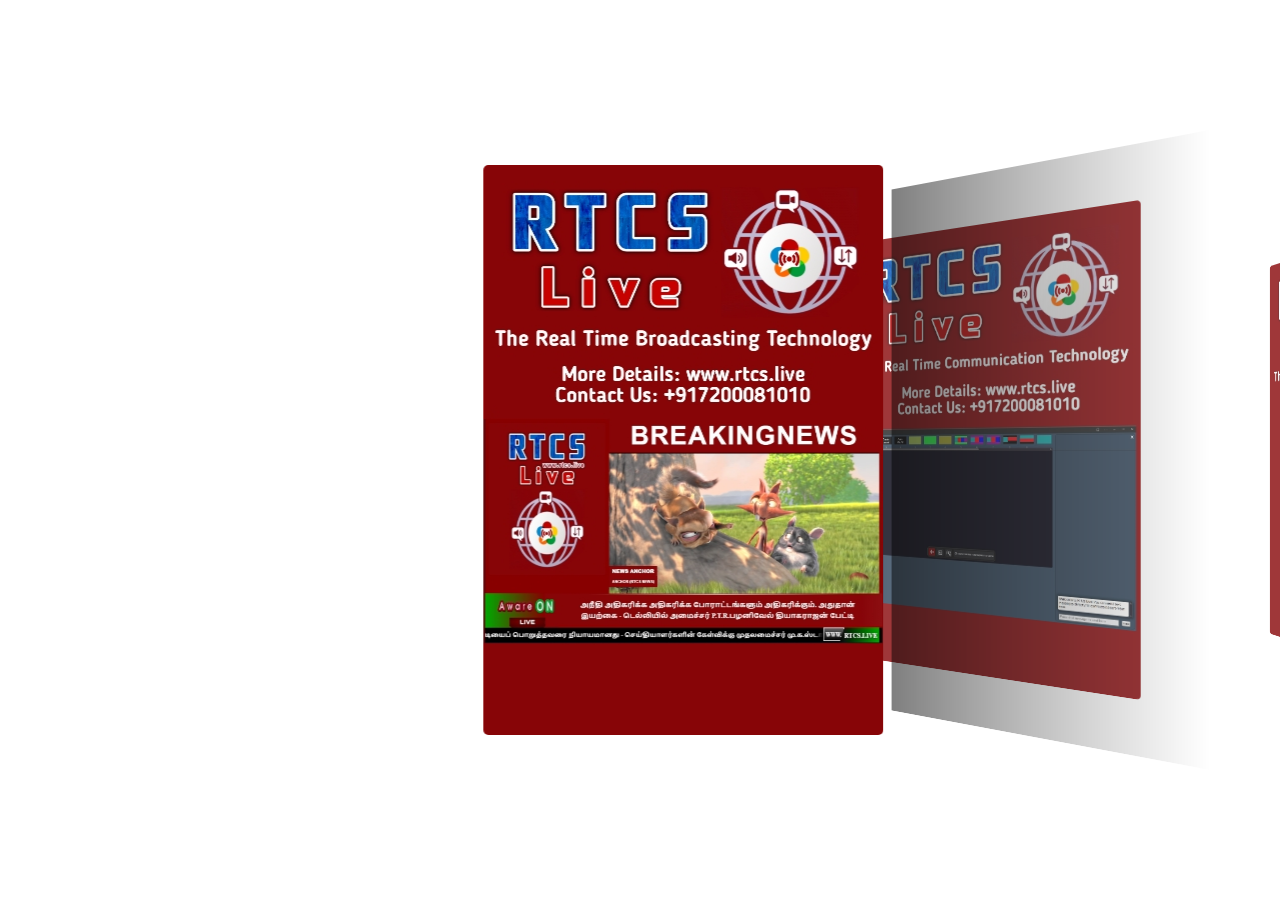
<file: ad/3d/index.html>
<!DOCTYPE html>
<html lang="en" >
<head>
  <meta charset="UTF-8">
  <title>Parallax 3D Cards Carousel  |  swiper.js</title>
  <meta name="viewport" content="width=device-width, initial-scale=1">
<link rel="preconnect" href="https://fonts.googleapis.com">
<link rel="preconnect" href="https://fonts.gstatic.com" crossorigin>
<link href="https://fonts.googleapis.com/css2?family=Figtree:ital,wght@0,300..900;1,300..900&family=Nabla:EHLT@24&display=swap" rel="stylesheet"><link rel='stylesheet' href='https://cdn.jsdelivr.net/npm/swiper@11/swiper-bundle.min.css'><link rel="stylesheet" href="./style.css">

</head>
<body>
<!-- partial:index.partial.html -->
<article>

  <section class="sectionWrapper">

    <section class="swiper">

      <div class="parallax-bg" data-swiper-parallax="600" data-swiper-parallax-scale="0.85"></div>

      <div class="swiper-wrapper">

        <figure class="swiper-slide">

          <div class="cardPopout" data-swiper-parallax="30" data-swiper-parallax-scale="0.9" data-swiper-parallax-opacity="0.8" data-swiper-parallax-duration="1000">

            <img src="./images/slider-1.jpg" alt="jellyfish" width="400" height="400" data-swiper-parallax="80" data-swiper-parallax-duration="2000">

            

          </div>

        </figure>

        <figure class="swiper-slide">

          <div class="cardPopout" data-swiper-parallax="30" data-swiper-parallax-scale="0.9" data-swiper-parallax-opacity="0.8" data-swiper-parallax-duration="1000">

            <img src="./images/slider-2.jpg" alt="clownfish" width="400" height="400" data-swiper-parallax="80" data-swiper-parallax-duration="2000">

            
          </div>

        </figure>

        <figure class="swiper-slide">

          <div class="cardPopout" data-swiper-parallax="30" data-swiper-parallax-scale="0.9" data-swiper-parallax-opacity="0.8" data-swiper-parallax-duration="1000">

            <img src="./images/slider-3.jpg" alt="blue tang" width="400" height="400" data-swiper-parallax="80" data-swiper-parallax-duration="2000">

            
          </div>

        </figure>

        <figure class="swiper-slide">

          <div class="cardPopout" data-swiper-parallax="30" data-swiper-parallax-scale="0.9" data-swiper-parallax-opacity="0.8" data-swiper-parallax-duration="1000">

            <img src="./images/slider-4.jpg" alt="Queen Angelfish" width="400" height="400" data-swiper-parallax="80" data-swiper-parallax-duration="2000">

            
          </div>

        </figure>

        <figure class="swiper-slide">

          <div class="cardPopout" data-swiper-parallax="30" data-swiper-parallax-scale="0.9" data-swiper-parallax-opacity="0.8" data-swiper-parallax-duration="1000">

            <img src="./images/slider-5.jpg" alt="Barracudas" width="400" height="400" data-swiper-parallax="80" data-swiper-parallax-duration="2000">

           

          </div>

        </figure>

        <figure class="swiper-slide">

          <div class="cardPopout" data-swiper-parallax="30" data-swiper-parallax-scale="0.9" data-swiper-parallax-opacity="0.8" data-swiper-parallax-duration="1000">

            <img src="./images/slider-6.jpg" alt="Rainbowfish" width="400" height="400" data-swiper-parallax="80" data-swiper-parallax-duration="2000">

            

          </div>

        </figure>

        <figure class="swiper-slide">

          <div class="cardPopout" data-swiper-parallax="30" data-swiper-parallax-scale="0.9" data-swiper-parallax-opacity="0.8" data-swiper-parallax-duration="1000">

            <img src="./images/slider-7.jpg" alt="Piranha" width="400" height="400" data-swiper-parallax="80" data-swiper-parallax-duration="2000">

            

          </div>

        </figure>

        <figure class="swiper-slide">

          <div class="cardPopout" data-swiper-parallax="30" data-swiper-parallax-scale="0.9" data-swiper-parallax-opacity="0.8" data-swiper-parallax-duration="1000">

            <img src="./images/slider-8.jpg" alt="Unicornfish" width="400" height="400" data-swiper-parallax="80" data-swiper-parallax-duration="2000">

            
          </div>

        </figure>

        <figure class="swiper-slide">

          <div class="cardPopout" data-swiper-parallax="30" data-swiper-parallax-scale="0.9" data-swiper-parallax-opacity="0.8" data-swiper-parallax-duration="1000">

            <img src="./images/slider-9.jpg" alt="Ocean Sunfish" width="400" height="400" data-swiper-parallax="80" data-swiper-parallax-duration="2000">

           

          </div>

        </figure>

        <figure class="swiper-slide">

          <div class="cardPopout" data-swiper-parallax="30" data-swiper-parallax-scale="0.9" data-swiper-parallax-opacity="0.8" data-swiper-parallax-duration="1000">

            <img src="./images/slider-10.jpg" alt="giant gourami" width="400" height="200" data-swiper-parallax="80" data-swiper-parallax-duration="2000">

           

          </div>

        </figure>

      </div>
 

    </section>

  </section>

</article>
<!-- partial -->
  <script src='https://cdn.jsdelivr.net/npm/swiper@11/swiper-bundle.min.js'></script><script  src="./script.js"></script>

</body>
</html>
</file>
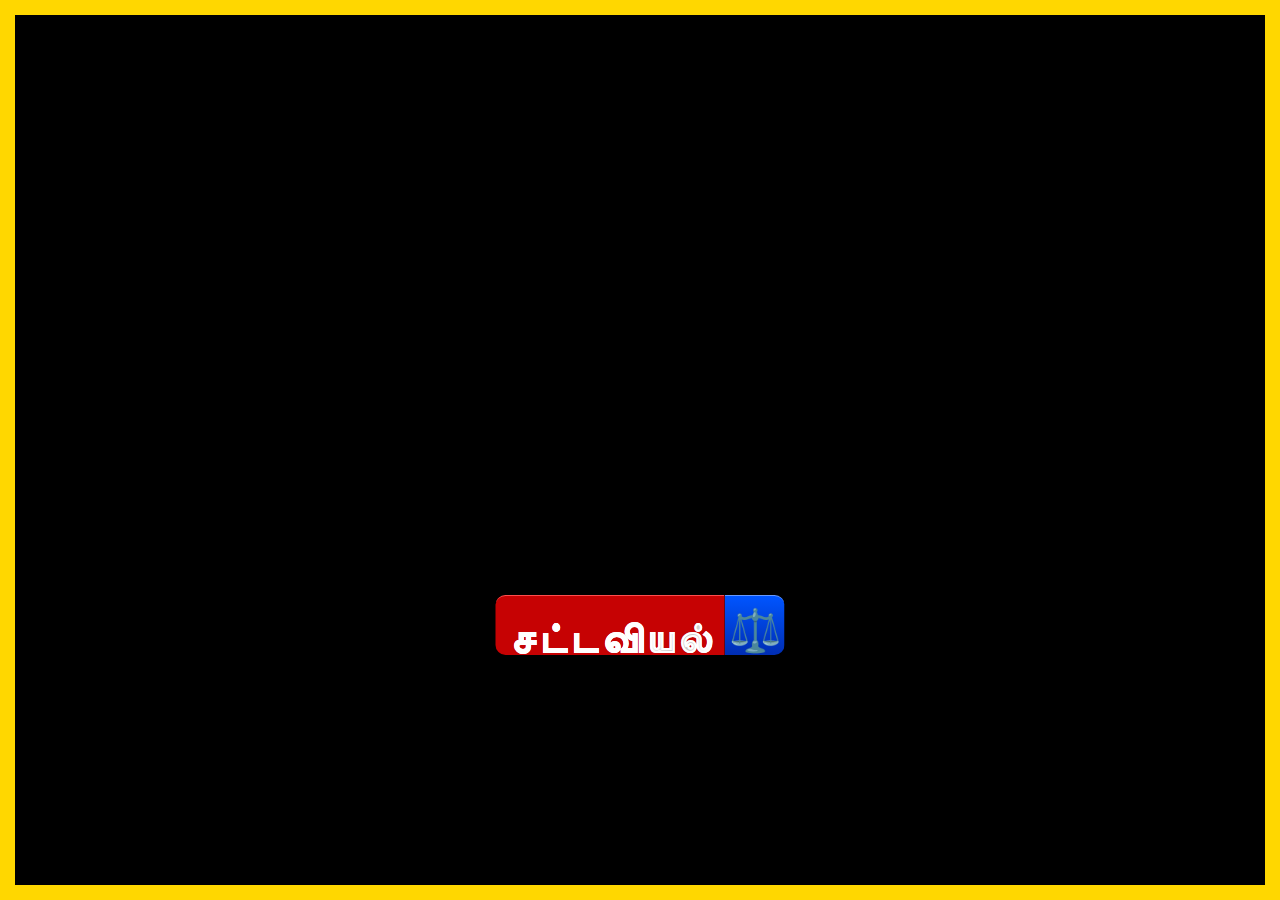
<file: vtv.html>
<!DOCTYPE html>
<html lang="ta">

<head>
    <meta charset="UTF-8" />
    <meta name="viewport" content="width=device-width, initial-scale=1.0" />
    <title>RTBS || சட்டவியல் Pro Sync Slider</title>
    
    <link rel="stylesheet" href="assets/vendors/bootstrap/css/bootstrap.min.css" />
    <link rel="stylesheet" href="assets/vendors/animate/animate.min.css" />
    <link rel="stylesheet" href="assets/vendors/owl-carousel/owl.carousel.min.css" />
    <link rel="stylesheet" href="assets/vendors/owl-carousel/owl.theme.default.min.css" />

    <style>
        /* 1. சட்டவியல் லோகோ */
        @font-face {
            font-family: 'Tamil039';
            src: url('https://www.rtbs.in/font/Tamil039.woff2') format('woff2');
            font-weight: bold; font-display: swap; 
        }

        .logo-fixed-pos {
            position: absolute;
            bottom: 230px; 
            left: 50%;
            transform: translateX(-50%);
            z-index: 9999;
            display: flex;
            align-items: center;
        }

        .text-box {
            background: #c60203; padding: 0px 10px 0px 15px; 
            border-radius: 10px 0 0 10px; border-top: 1px solid #ff4d4d;
            display: flex; align-items: center; height: 60px;
            position: relative; overflow: hidden; 
        }

        .text-box span {
            display: inline-block; font-size: 42px; font-weight: 900;
            padding-top: 25px; letter-spacing: 4px; font-family: 'Tamil039';
            background: linear-gradient(110deg, #ffffff 35%, #bfbfbf 45%, #ffffff 50%, #bfbfbf 55%, #ffffff 65%);
            background-size: 200% auto; -webkit-background-clip: text;
            background-clip: text; -webkit-text-fill-color: transparent;
            -webkit-text-stroke: 0.8px #fff; animation: shineMove 3.5s linear infinite; 
            line-height: 60px; z-index: 2; position: relative;
        }

        .icon-box {
            background: linear-gradient(180deg, #0055ff 0%, #002db3 100%);
            width: 60px; height: 60px; display: flex; justify-content: center;
            align-items: center; border-radius: 0 10px 10px 0; border-top: 1px solid #6699ff;
        }

        .icon-box span { font-size: 42px; padding-top: 10px; animation: flipScale 6s infinite; }

        @keyframes shineMove { 0% { background-position: 200% center; } 100% { background-position: -200% center; } }
        @keyframes flipScale { 0%, 85% { transform: rotateY(0deg); } 90% { transform: rotateY(180deg); } 100% { transform: rotateY(360deg); } }

        /* 2. Layout Styles */
        body, html { margin: 0; padding: 0; height: 100%; width: 100%; overflow: hidden; background: #000; }
        
        .main-frame { 
            width: 100vw; height: 100vh; position: relative; 
            border: 15px solid #FFD700; box-sizing: border-box; 
        }

        #bg-slider { height: 100vh; z-index: 1; }
        .stretched-img { width: 100%; height: 100vh; object-fit: fill; display: block; }

        #title-slider {
            position: absolute;
            bottom: 40px;
            left: 50%;
            transform: translateX(-50%);
            width: 94%;
            z-index: 5000;
        }

        .red-headline-box {
            background: rgba(204, 0, 0, 0.95);
            padding: 35px 20px;
            border: 5px solid #FFD700;
            border-radius: 20px;
            text-align: center;
            min-height: 180px;
            display: flex;
            align-items: center;
            justify-content: center;
        }

        .headline-text {
            color: #fff; font-size: 42px; font-weight: 900;
            font-family: 'Poppins', sans-serif; margin: 0;
            line-height: 1.2; text-shadow: 2px 2px 4px rgba(0,0,0,0.5);
        }
    </style>
</head>

<body>

    <div class="main-frame">
        <div class="logo-fixed-pos">
            <div class="text-box"><span>சட்டவியல்</span></div>
            <div class="icon-box"><span>⚖️</span></div>
        </div>

        <div id="bg-slider" class="owl-carousel owl-theme"></div>
        <div id="title-slider" class="owl-carousel owl-theme"></div>
    </div>

    <script src="assets/vendors/jquery/jquery-3.6.0.min.js"></script>
    <script src="assets/vendors/owl-carousel/owl.carousel.min.js"></script>

    <script>
        // Label Name
        const LABEL_NAME = "jmain"; 
        const BLOG_RSS = `https://rss.rtbs.in/feeds/posts/default/-/${encodeURIComponent(LABEL_NAME)}?alt=rss`;

        async function initSyncSystem() {
            try {
                // RSS to JSON API - இது பிளாக்கர் தரவுகளை ஸ்லைடருக்கு ஏற்றவாறு மாற்றும்
                const res = await fetch(`https://api.rss2json.com/v1/api.json?rss_url=${encodeURIComponent(BLOG_RSS)}&api_key=oynly0429s8a1v5m0z0it7l239tov806733t6aix`);
                const data = await res.json();

                if (data.status === 'ok' && data.items.length > 0) {
                    let imgs = "";
                    let titles = "";

                    data.items.forEach(item => {
                        // உயர்தரப் படங்களை எடுத்தல்
                        let img = (item.thumbnail || item.enclosure.link).replace('s72-c', 's1600').replace('w72-h72-p-k-no-nu', 's1600');
                        
                        imgs += `<div class="item"><img src="${img}" class="stretched-img"></div>`;
                        titles += `
                            <div class="item">
                                <div class="red-headline-box">
                                    <h2 class="headline-text">${item.title}</h2>
                                </div>
                            </div>`;
                    });

                    // தரவுகளை HTML-ல் சேர்த்தல்
                    const $bg = $('#bg-slider').html(imgs);
                    const $tt = $('#title-slider').html(titles);

                    // படங்களுக்கான ஸ்லைடர்
                    $bg.owlCarousel({
                        loop: true,
                        items: 1,
                        dots: false,
                        nav: false,
                        animateOut: 'fadeOut',
                        animateIn: 'fadeIn',
                        autoplay: true,
                        autoplayTimeout: 9000,
                        smartSpeed: 1000
                    });

                    // தலைப்புகளுக்கான ஸ்லைடர்
                    $tt.owlCarousel({
                        loop: true,
                        items: 1,
                        dots: false,
                        nav: false,
                        animateOut: 'fadeOut',
                        animateIn: 'fadeInRight',
                        smartSpeed: 1000
                    });

                    // இரண்டு ஸ்லைடர்களையும் இணைக்கும் Sync முறை
                    $bg.on('changed.owl.carousel', function(e) {
                        let index = e.item.index - e.relatedTarget._clones.length / 2;
                        let count = e.item.count;
                        let realIndex = (index % count + count) % count;
                        $tt.trigger('to.owl.carousel', [realIndex, 1000]);
                    });

                } else {
                    console.log("No items found for the label.");
                    document.body.innerHTML += "<h2 style='color:white; position:absolute; top:50%; width:100%; text-align:center;'>No Posts Found with label: jmain</h2>";
                }
            } catch (err) { 
                console.error("Error fetching labeled feed:", err);
            }
        }

        $(document).ready(initSyncSystem);
    </script>
</body>
</html>
</file>
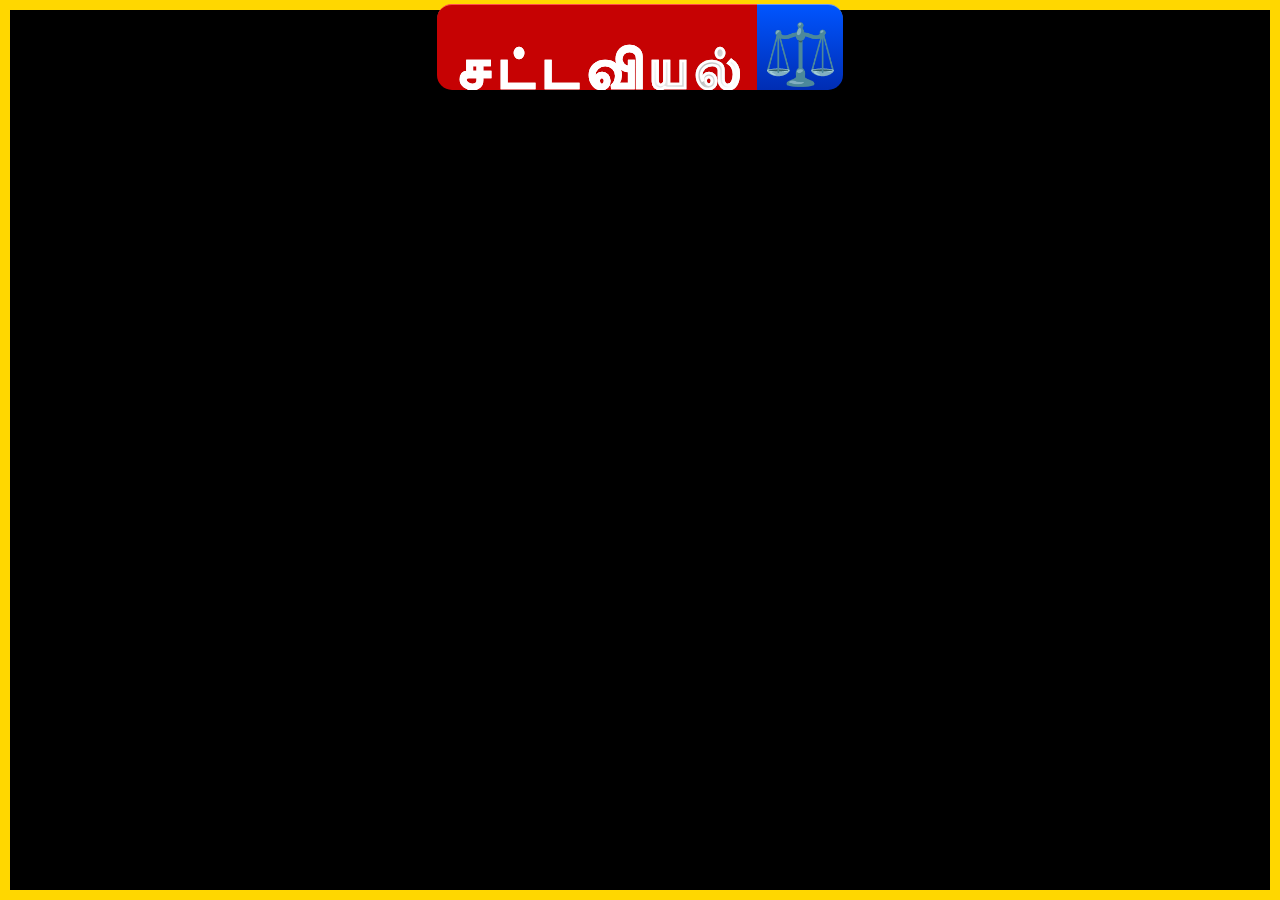
<file: vtv1.html>
<!DOCTYPE html>
<html lang="ta">

<head>
    <meta charset="UTF-8" />
    <meta name="viewport" content="width=device-width, initial-scale=1.0" />
    <title>LawTamil || Law Shorts Sync Slider</title>
    
    <link rel="stylesheet" href="assets/vendors/bootstrap/css/bootstrap.min.css" />
    <link rel="stylesheet" href="assets/vendors/animate/animate.min.css" />
    <link rel="stylesheet" href="assets/vendors/owl-carousel/owl.carousel.min.css" />
    <link rel="stylesheet" href="assets/vendors/owl-carousel/owl.theme.default.min.css" />

    <style>
        /* 1. சட்டவியல் லோகோ வடிவமைப்பு */
        @font-face {
            font-family: 'Tamil039';
            src: url('https://www.rtbs.in/font/Tamil039.woff2') format('woff2');
            font-weight: bold; font-display: swap; 
        }

        .logo-fixed {
            position: absolute;
            bottom: 90%; 
            left: 50%;
            transform: translateX(-50%);
            z-index: 2000;
            display: flex;
            align-items: center;
        }

        .text-box {
            background: #c60203; padding: 0px 12px 0px 18px; 
            border-radius: 15px 0 0 15px; border-top: 1px solid #ff4d4d;
            display: flex; align-items: center; height: 86px; 
            position: relative; overflow: hidden; 
        }

        .text-box span {
            display: inline-block; font-size: 60px; 
            font-weight: 900;
            padding-top: 40px; letter-spacing: 6px; font-family: 'Tamil039';
            background: linear-gradient(110deg, #ffffff 35%, #bfbfbf 45%, #ffffff 50%, #bfbfbf 55%, #ffffff 65%);
            background-size: 200% auto; -webkit-background-clip: text;
            background-clip: text; -webkit-text-fill-color: transparent;
            -webkit-text-stroke: 0.8px #fff; animation: shineMove 3.5s linear infinite; 
            line-height: 86px; z-index: 2; position: relative;
        }

        .icon-box {
            background: linear-gradient(180deg, #0055ff 0%, #002db3 100%);
            width: 86px; height: 86px; 
            display: flex; justify-content: center;
            align-items: center; border-radius: 0 15px 15px 0; border-top: 1px solid #6699ff;
        }

        .icon-box span { font-size: 60px; padding-top: 12px; animation: flipScale 6s infinite; }

        @keyframes shineMove { 0% { background-position: 200% center; } 100% { background-position: -200% center; } }
        @keyframes flipScale { 0%, 85% { transform: rotateY(0deg); } 90% { transform: rotateY(180deg); } 100% { transform: rotateY(360deg); } }

        /* 2. Slider Layout */
        body, html { margin: 0; padding: 0; height: 100%; width: 100%; overflow: hidden; background: #000; }
        
        .main-container { 
            width: 100vw; 
            height: 100vh; 
            position: relative; 
            border: 10px solid #FFD700; 
            box-sizing: border-box; 
        }

        #image-slider { height: 100%; z-index: 1; }
        
        .slide-img { 
            width: 100%; 
            height: calc(100vh - 20px); 
            object-fit: cover; 
        }

        #title-slider {
            position: absolute;
            bottom: 600px;
            left: 50%;
            transform: translateX(-50%);
            width: 92%;
            z-index: 1500;
        }

        /* செய்திப் பெட்டி வடிவமைப்பு */
        .red-news-box {
            background: rgba(204, 0, 0, 0.95);
            padding: 30px 20px;
            border: 4px solid #FFD700;
            border-radius: 20px;
            text-align: center;
            position: relative;
            display: none; 
            box-shadow: none; 
        }

        .headline {
            color: #fff;
            font-size: 36px;
            font-weight: 900;
            font-family: 'Tamil039', 'Poppins', sans-serif;
            margin: 0;
            line-height: 2; /* நீங்கள் கேட்டபடி Line height 2 */
            letter-spacing: 1px;
            word-spacing: -5px;
            padding-top: 10px;
            text-shadow: 2px 2px 10px rgba(0,0,0,0.8); 
        }

        .owl-carousel .owl-item { height: 100%; }
    </style>
</head>

<body>
    <div class="main-container">
        <div id="image-slider" class="owl-carousel owl-theme"></div>
        <div id="title-slider" class="owl-carousel owl-theme"></div>
    </div>

    <div class="logo-fixed">
        <div class="text-box"><span>சட்டவியல்</span></div>
        <div class="icon-box"><span>⚖️</span></div>
    </div>

    <script src="https://cdnjs.cloudflare.com/ajax/libs/jquery/2.1.3/jquery.min.js"></script>
    <script src="assets/vendors/owl-carousel/owl.carousel.min.js"></script>

    <script>
        // RSS தடையைத் தவிர்க்க jsonp முறையைப் பயன்படுத்துகிறோம்
        const BLOG_JSONP = "https://rss.rtbs.in/feeds/posts/default/-/shortsslider?alt=json-in-script";

        function initSyncSlider() {
            $.ajax({
                url: BLOG_JSONP,
                dataType: "jsonp",
                success: function(data) {
                    if (data.feed && data.feed.entry) {
                        let imgHtml = "";
                        let titleHtml = "";

                        data.feed.entry.forEach(item => {
                            let title = item.title.$t || "";
                            
                            // படத்தைக் கண்டறிதல்
                            let rawImg = item.media$thumbnail ? item.media$thumbnail.url : "";
                            if (!rawImg && item.content && item.content.$t) {
                                let imgMatch = item.content.$t.match(/<img[^>]+src="([^">]+)"/);
                                if (imgMatch) rawImg = imgMatch[1];
                            }

                            // தரமான படமாக மாற்றுதல்
                            let finalImg = "https://via.placeholder.com/1080x1920/000000/111111?text=Image+Loading...";
                            if (rawImg) {
                                finalImg = rawImg.replace(/\/s\d+(\-c)?\//, '/s1600/').replace(/\/w\d+\-h\d+\-[^\/]+\//, '/s1600/');
                            }

                            imgHtml += `<div class="item"><img src="${finalImg}" class="slide-img"></div>`;
                            
                            if (title.trim() !== "") {
                                titleHtml += `
                                    <div class="item">
                                        <div class="red-news-box" style="display:block;">
                                            <h2 class="headline">${title}</h2>
                                        </div>
                                    </div>`;
                            } else {
                                titleHtml += `<div class="item"></div>`;
                            }
                        });

                        // Sliders இனிஷியலைசேஷன்
                        $('#image-slider').html(imgHtml).owlCarousel({
                            loop: true, items: 1, dots: false, nav: false,
                            animateOut: 'slideOutDown', animateIn: 'fadeIn',
                            autoplay: true, autoplayTimeout: 8000, smartSpeed: 1000,
                            mouseDrag: false, touchDrag: false
                        });

                        const $titleSlider = $('#title-slider').html(titleHtml).owlCarousel({
                            loop: true, items: 1, dots: false, nav: false,
                            animateOut: 'fadeOut', animateIn: 'fadeInRight', 
                            smartSpeed: 1000, mouseDrag: false, touchDrag: false
                        });

                        // இரண்டு ஸ்லைடர்களையும் இணைத்தல் (Sync)
                        $('#image-slider').on('translate.owl.carousel', function(event) {
                            $titleSlider.trigger('to.owl.carousel', [event.item.index, 1000]);
                        });
                    }
                }
            });
        }

        $(document).ready(initSyncSlider);
    </script>
</body>
</html>
</file>
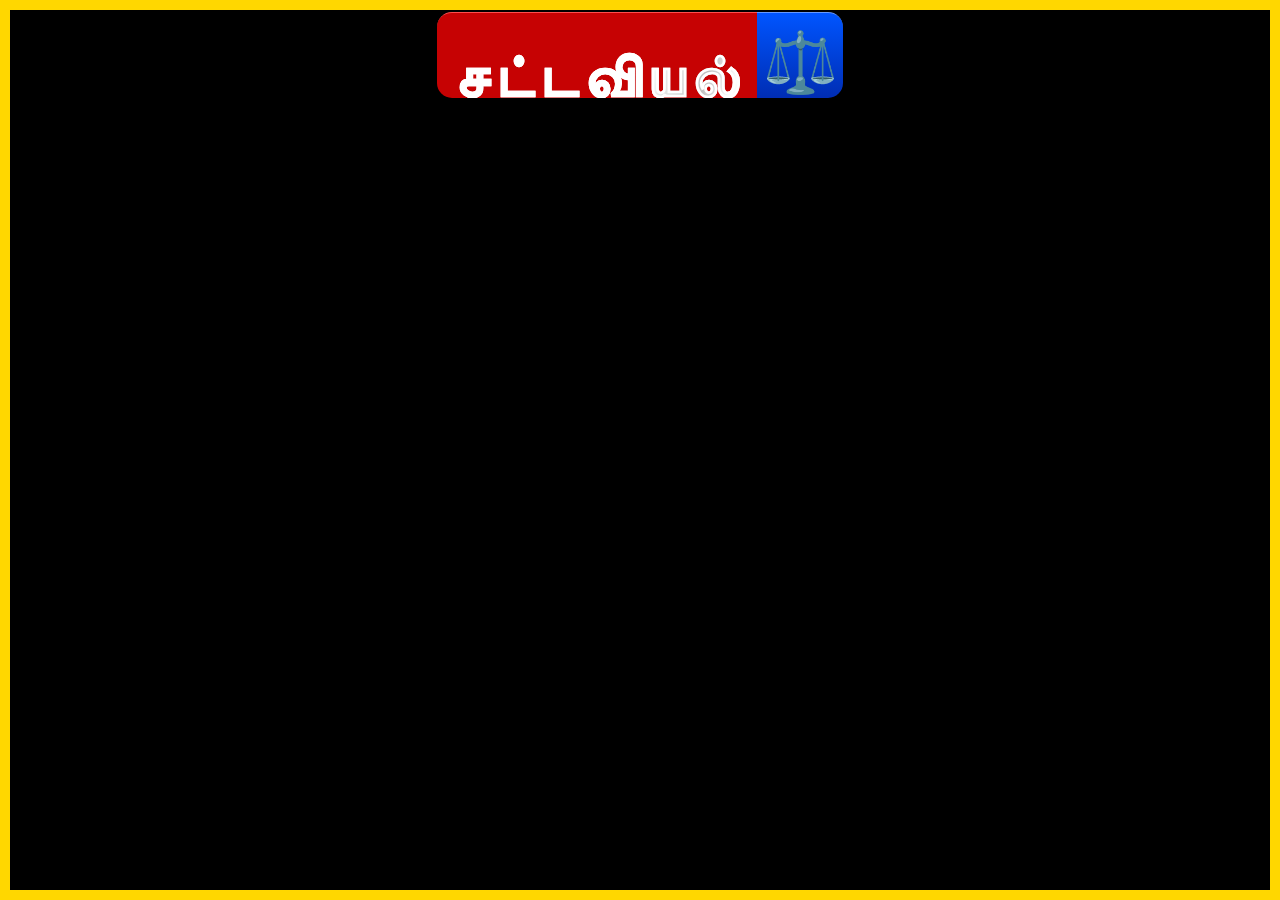
<file: vtv2.html>
<!DOCTYPE html>
<html lang="ta">

<head>
    <meta charset="UTF-8" />
    <meta name="viewport" content="width=device-width, initial-scale=1.0" />
    <title>LawTamil || Law Shorts Sync Slider</title>
    
    <link rel="stylesheet" href="assets/vendors/bootstrap/css/bootstrap.min.css" />
    <link rel="stylesheet" href="assets/vendors/animate/animate.min.css" />
    <link rel="stylesheet" href="assets/vendors/owl-carousel/owl.carousel.min.css" />
    <link rel="stylesheet" href="assets/vendors/owl-carousel/owl.theme.default.min.css" />
    <link href="https://fonts.googleapis.com/css2?family=Roboto:wght@400;700&display=swap" rel="stylesheet">

    <style>
        /* 1. சட்டவியல் லோகோ வடிவமைப்பு */
        @font-face {
            font-family: 'Tamil039';
            src: url('https://www.rtbs.in/font/Tamil039.woff2') format('woff2');
            font-weight: bold; font-display: swap; 
        }

        /* எழுத்துக்கள் தெளிவாகத் தெரிய (Anti-aliasing) */
        * {
            -webkit-font-smoothing: antialiased;
            -moz-osx-font-smoothing: grayscale;
            text-rendering: optimizeLegibility;
            box-sizing: border-box;
        }

        .logo-fixed {
            position: absolute;
            bottom: 90%; 
            left: 50%;
            transform: translateX(-50%);
            z-index: 2000;
            display: flex;
            align-items: center;
        }

        .text-box {
            background: #c60203; padding: 0px 12px 0px 18px; 
            border-radius: 15px 0 0 15px; border-top: 1px solid #ff4d4d;
            display: flex; align-items: center; height: 86px; 
            position: relative; overflow: hidden; 
        }

        .text-box span {
            display: inline-block; font-size: 60px; 
            font-weight: 900;
            padding-top: 40px; letter-spacing: 6px; font-family: 'Tamil039';
            background: linear-gradient(110deg, #ffffff 35%, #bfbfbf 45%, #ffffff 50%, #bfbfbf 55%, #ffffff 65%);
            background-size: 200% auto; -webkit-background-clip: text;
            background-clip: text; -webkit-text-fill-color: transparent;
            -webkit-text-stroke: 0.8px #fff; animation: shineMove 3.5s linear infinite; 
            line-height: 86px; z-index: 2; position: relative;
        }

        .icon-box {
            background: linear-gradient(180deg, #0055ff 0%, #002db3 100%);
            width: 86px; height: 86px; 
            display: flex; justify-content: center;
            align-items: center; border-radius: 0 15px 15px 0; border-top: 1px solid #6699ff;
        }

        .icon-box span { font-size: 60px; padding-top: 12px; animation: flipScale 6s infinite; }

        @keyframes shineMove { 0% { background-position: 200% center; } 100% { background-position: -200% center; } }
        @keyframes flipScale { 0%, 85% { transform: rotateY(0deg); } 90% { transform: rotateY(180deg); } 100% { transform: rotateY(360deg); } }

        /* 2. Slider Layout */
        body, html { margin: 0; padding: 0; height: 100%; width: 100%; overflow: hidden; background: #000; }
        
        .main-container { 
            width: 100vw; 
            height: 100vh; 
            position: relative; 
            border: 10px solid #FFD700; 
            box-sizing: border-box; 
        }

        #image-slider { height: 100%; z-index: 1; }
        
        .slide-img { 
            width: 100%; 
            height: calc(100vh - 20px); 
            object-fit: cover; 
        }

        #title-slider {
            position: absolute;
            bottom: 800px;
            left: 50%;
            transform: translateX(-50%);
            width: 92%;
            z-index: 1500;
        }

        /* செய்திப் பெட்டி வடிவமைப்பு */
        .red-news-box {
            background: rgba(204, 0, 0, 0.95);
            padding: 30px 20px;
            border: 4px solid #FFD700;
            border-radius: 20px;
            text-align: center;
            position: relative;
            display: none; 
            box-shadow: none; 
        }

        .headline {
            color: #fff;
            font-size: 36px;
            font-weight: 900;
            font-family: 'Tamil039', sans-serif;
            margin: 0;
            line-height: 2; 
            letter-spacing: 1px;
            word-spacing: -5px;
            padding-top: 10px;
            text-shadow: 2px 2px 10px rgba(0,0,0,0.8); 
        }

        /* 3. Outro Book Section Styles */
        .book-wrapper {
            position: absolute;
            bottom: 50px;
            left: 50%;
            transform: translateX(-50%);
            z-index: 2000;
            display: flex;
            perspective: 2000px;
        }

        .book {
            position: relative; display: flex; margin: auto; width: 48vmin; 
            pointer-events: none; transform-style: preserve-3d;
            translate: calc(min(var(--c), 1) * 50%) 0%; rotate: 1 0 0 5deg; 
            transition: translate 1.2s ease-in-out;
        }

        .page {
            flex: none; display: flex; width: 100%; font-size: 3.8vmin; 
            pointer-events: all; user-select: none; transform-style: preserve-3d;
            transform-origin: left center; transition: rotate 1.5s cubic-bezier(0.645, 0.045, 0.355, 1);
            translate: calc(var(--i) * -100%) 0px 0px;
            transform: translateZ(calc((var(--c) - var(--i)) * 0.5px));
            rotate: 0 1 0 calc(clamp(0, var(--c) - var(--i), 1) * -180deg);
        }

        /* பக்கங்கள் மங்காமல் இருக்க */
        .front, .back {
            position: relative; flex: none; width: 100%; backface-visibility: hidden;
            overflow: hidden; background-color: #fff; display: flex; flex-flow: column nowrap;
            justify-content: center; align-items: center; padding: 2.5em 1.5em;
            border: 1px solid #c0c0c0; box-shadow: inset 0 0 30px rgba(0,0,0,0.1); 
            -webkit-backface-visibility: hidden; 
            transform: translateZ(0); /* GPU acceleration for sharpness */
        }

        .back { translate: -100% 0; rotate: 0 1 0 180deg; }
        .front { background: linear-gradient(to left, #ffffff 92%, #e8e8e8 100%); border-radius: .1em 1.2em 1.2em .1em; }
        .back { background-image: linear-gradient(to right, #ffffff 92%, #e8e8e8 100%); border-radius: 1.2em .1em .1em 1.2em; }
        
        .content-text { 
            text-align: center; 
            line-height: 1.8; 
            margin: 0; color: #000; font-weight: 700; width: 100%; word-wrap: break-word; 
            font-family: 'Tamil039', 'Roboto', sans-serif;
        }

        /* முதல் பக்கத் தலைப்பு ஸ்டைல் */
        .book-title {
            font-family: 'Tamil039', serif;
            color: #c60203;
            font-size: 1.2em;
            text-align: center;
            line-height: 1.6;
            font-weight: 900;
        }

        .footer-text { position: absolute; bottom: 1em; width: 100%; left: 0; text-align: center; font-size: 0.6em; color: #c60203; font-weight: bold; }
        
        /* அவுட்ரோ ஸ்டைல் - தெளிவாக்கப்பட்டுள்ளது */
        .outro-box { text-align: center; width: 100%; font-family: 'Tamil039', sans-serif; }
        .outro-title { color: #8b5a2b; font-size: 1em; font-weight: bold; margin-bottom: 10px; line-height: 1.8; }
        .outro-sub { color: #3e2723; font-size: 0.8em; margin-bottom: 10px; font-weight: bold; }
        .outro-action { font-size: 0.65em; color: #d32f2f; font-weight: bold; line-height: 1.5; }
    </style>
</head>

<body>
    <div class="main-container">
        <div id="image-slider" class="owl-carousel owl-theme"></div>
        <div id="title-slider" class="owl-carousel owl-theme"></div>

        <div class="logo-fixed">
            <div class="text-box"><span>சட்டவியல்</span></div>
            <div class="icon-box"><span>⚖️</span></div>
        </div>

        <div class="book-wrapper">
            <div class="book" id="lawTamilBook"></div>
        </div>
    </div>

    <script src="https://cdnjs.cloudflare.com/ajax/libs/jquery/2.1.3/jquery.min.js"></script>
    <script src="assets/vendors/owl-carousel/owl.carousel.min.js"></script>

    <script>
        const BLOG_JSONP = "https://rss.rtbs.in/feeds/posts/default/-/shortsslider?alt=json-in-script";

        function initSyncSlider() {
            $.ajax({
                url: BLOG_JSONP,
                dataType: "jsonp",
                success: function(data) {
                    if (data.feed && data.feed.entry) {
                        let imgHtml = "";
                        let titleHtml = "";

                        data.feed.entry.forEach(item => {
                            let title = item.title.$t || "";
                            let rawImg = item.media$thumbnail ? item.media$thumbnail.url : "";
                            if (!rawImg && item.content && item.content.$t) {
                                let imgMatch = item.content.$t.match(/<img[^>]+src="([^">]+)"/);
                                if (imgMatch) rawImg = imgMatch[1];
                            }
                            let finalImg = "https://via.placeholder.com/1080x1920/000000/111111?text=Image+Loading...";
                            if (rawImg) {
                                finalImg = rawImg.replace(/\/s\d+(\-c)?\//, '/s1600/').replace(/\/w\d+\-h\d+\-[^\/]+\//, '/s1600/');
                            }
                            imgHtml += `<div class="item"><img src="${finalImg}" class="slide-img"></div>`;
                            
                            if (title.trim() !== "") {
                                titleHtml += `<div class="item"><div class="red-news-box" style="display:block;"><h2 class="headline">${title}</h2></div></div>`;
                            } else {
                                titleHtml += `<div class="item"></div>`;
                            }
                        });

                        $('#image-slider').html(imgHtml).owlCarousel({
                            loop: true, items: 1, dots: false, nav: false,
                            animateOut: 'slideOutDown', animateIn: 'fadeIn',
                            autoplay: true, autoplayTimeout: 8000, smartSpeed: 1000,
                            mouseDrag: false, touchDrag: false
                        });

                        const $titleSlider = $('#title-slider').html(titleHtml).owlCarousel({
                            loop: true, items: 1, dots: false, nav: false,
                            animateOut: 'fadeOut', animateIn: 'fadeInRight', 
                            smartSpeed: 1000, mouseDrag: false, touchDrag: false
                        });

                        $('#image-slider').on('translate.owl.carousel', function(event) {
                            $titleSlider.trigger('to.owl.carousel', [event.item.index, 1000]);
                        });
                    }
                }
            });
        }

        // --- Book Logic ---
        const charsPerPage = 140;
        function handleBloggerFeed(data) {
          if(data.feed && data.feed.entry) {
            const post = data.feed.entry[0];
            const title = post.title.$t;
            const tempDiv = document.createElement('div');
            tempDiv.innerHTML = post.content ? post.content.$t : "";
            tempDiv.querySelectorAll('script, style, img, figure').forEach(el => el.remove());
            const cleanText = tempDiv.textContent.replace(/\s+/g, ' ').trim(); 
            buildBook(title, chunkText(cleanText, charsPerPage));
          }
        }
        function fetchBloggerPosts() {
          const script = document.createElement('script');
          script.src = 'https://feed.rtbs.in/feeds/posts/default/-/jshorts?alt=json-in-script&callback=handleBloggerFeed&max-results=1';
          document.body.appendChild(script);
        }
        function chunkText(text, limit) {
          const words = text.split(' '); let chunks = []; let current = '';
          for(let w of words) {
            if((current + w).length > limit) { chunks.push(current.trim()); current = w + ' '; }
            else { current += w + ' '; }
          }
          if(current.trim()) chunks.push(current.trim()); return chunks;
        }
        function buildBook(title, chunks) {
          const book = document.getElementById('lawTamilBook');
          let items = [{ text: title }];
          chunks.forEach(c => items.push({ text: c }));
          items.push({ isOutro: true });
          let totalSpreads = Math.ceil(items.length / 2);
          
          // முதல் பக்கம் (Back cover of spread 0) - Titlesharpness added
          let html = `<div class="page"><div class="front" style="background:transparent;border:none;box-shadow:none;"></div><div class="back"><h2 class="book-title">${items[0].text}</h2><div style="width:50px;height:4px;background:#c60203;margin:15px auto;"></div></div></div>`;
          
          for(let i = 1; i <= totalSpreads; i++) {
            let f = items[i*2-1]; let b = items[i*2];
            let fT = f ? (f.isOutro ? getOutro() : `<p class="content-text">${f.text}</p>`) : "";
            let bT = b ? (b.isOutro ? getOutro() : `<p class="content-text">${b.text}</p>`) : "";
            html += `<div class="page"><div class="front">${fT}<div class="footer-text">lawtamil.in</div></div><div class="back">${bT}<div class="footer-text">Jurisprudence Tamil</div></div></div>`;
          }
          book.innerHTML = html; initFlipBook(book, totalSpreads);
        }

        function getOutro() {
          return `<div class="outro-box"><div class="outro-title">விதிகள் அறிவோம்,<br>விவேகத்துடன் செயல்படுவோம்!</div><div class="outro-sub">இது நமது <strong>சட்டவியல்</strong></div><div class="outro-action">Subscribe: Jurisprudence Tamil<br>Like & Share! 👍</div></div>`;
        }

        function initFlipBook(el, total) {
          let curr = 1; const pgs = el.querySelectorAll(".page");
          pgs.forEach((p, i) => p.style.setProperty("--i", i));
          el.style.setProperty("--c", curr);
          setInterval(() => {
            curr++; if(curr > total) { pgs.forEach(p => p.style.transition = 'none'); curr = 1; el.style.setProperty("--c", curr); void el.offsetWidth; setTimeout(() => { pgs.forEach(p => p.style.transition = 'rotate 1.5s cubic-bezier(0.645, 0.045, 0.355, 1)'); }, 50); }
            else { el.style.setProperty("--c", curr); }
          }, 7000);
        }

        $(document).ready(function() {
            initSyncSlider();
            fetchBloggerPosts();
        });
    </script>
</body>
</html>
</file>
<file: ad/3d/style.css>
*:not(style, head),
*::before,
*::after {
  box-sizing: border-box;
}

body {
  margin: 0;
  display: flex;
  flex-direction: column;
  align-items: center;
  justify-content: flex-start;
  background: transparent;
  width: 100vw;
  height: 100vh;
  overflow: hidden;
  font-family: "Figtree", sans-serif;
  font-optical-sizing: auto;
  font-style: normal;
  font-size: 110%;
  font-weight: 400;
  line-height: 150%;
}

body article {
  width: 100%;
  height: 100%;
  display: flex;
  flex-direction: column;
  align-items: center;
  justify-content: center;
}

.sectionWrapper {
  width: 100%;
  height: 100%;
  display: flex;
  flex-direction: column;
  align-items: flex-start;
  justify-content: flex-start;
}

.swiper {
  width: 100%;
  height: 100%;
  padding: 50px 20px;
  overflow: visible;
}

.swiper .swiper-wrapper {
  align-items: center;
}

.swiper .swiper-slide {
  position: relative;
  height: auto;
  display: flex;
  flex-direction: column;
  align-items: flex-start;
  justify-content: flex-start;
 
  border-radius: 7px;
  padding: 10px;
  margin: 0;
  cursor: grab;
  user-select: none;
  text-wrap: pretty;
}

.swiper .swiper-slide .cardPopout {
  width: 100%;
  height: 100%;
  background-color: transparent;
  border-radius: 7px;
  padding: 20px;
  width: 100%;
  display: flex;
  flex-direction: column;
  align-items: flex-start;
  justify-content: flex-start;
}

.swiper .swiper-slide img {
  width: 400px;
  height: 570px;
  
  border-radius: 5px;
}

@media (max-height: 430px) {
  .swiper .swiper-wrapper {
    position: relative;
    bottom: 6px;
  }
}

@media (max-width: 750px) {
  .swiper .parallax-bg {
    width: 100%;
  }
}
</file>
